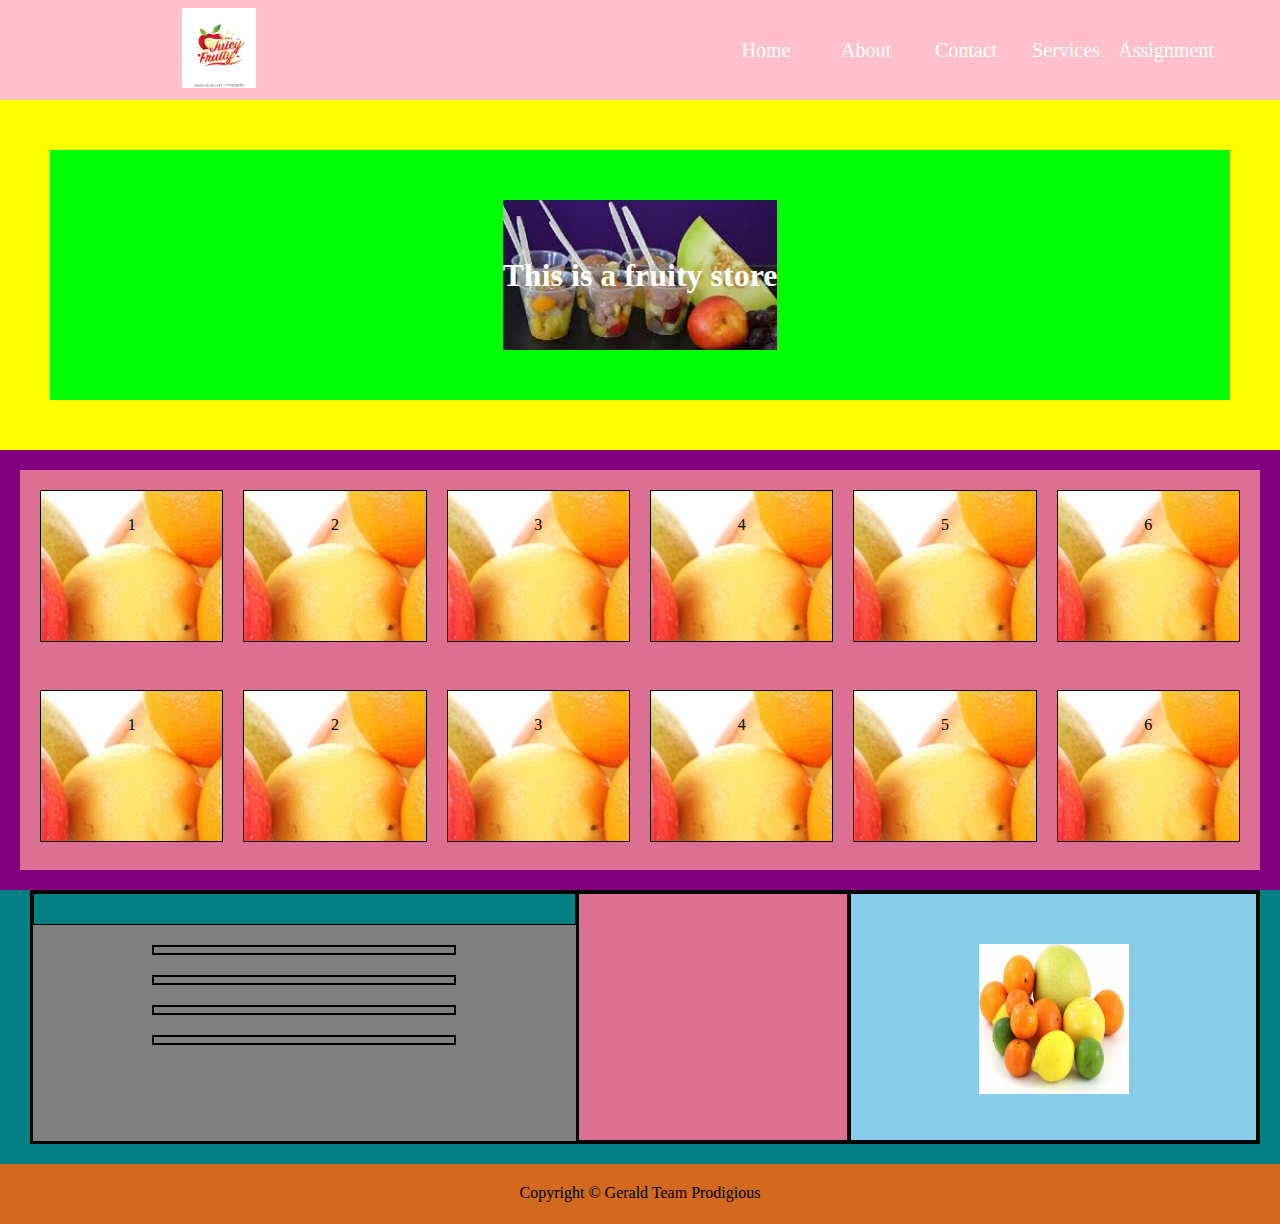
<file: index.html>
<!DOCTYPE html>
<html lang="en">
<head>
    <meta charset="UTF-8">
    <meta http-equiv="X-UA-Compatible" content="IE=edge">
    <meta name="viewport" content="width=device-width, initial-scale=1.0">
    <link rel="stylesheet" href="css/main.css">
    <title>Class evaluation</title>
</head>
<body>
    
    
    <section>
        <section class="header">
            <div class="logo">
                <a href="index.html"><img src="images/logo.jpeg" alt=""></a>
            </div>
            <div class="navbar">
                <div><a href="index.html">Home</a></div>
                <div><a href="about.html">About</a></div>
                <div><a href="contact.html">Contact</a></div>
                <div><a href="services.html">Services</a></div>
                <div><a href="assign.html">Assignment</a></div>
            </div>
        </section>

    </section>
        <!-- banner section area -->
        <section class="banner">
            <div class="banner1">
                <div class="banner1a">
                    <h1>This is a fruity store</h1>
                </div>
             </div>
        </section>

         <!-- main content area -->
         <section class="content">
         <div class="content1">
             <div>1</div>
             <div>2</div>
             <div>3</div>
             <div>4</div>
             <div>5</div>
             <div>6</div>
         </div>
         <div class="content2">
             <div>1</div>
             <div>2</div>
             <div>3</div>
             <div>4</div>
             <div>5</div>
             <div>6</div>
         </div>
        </section>


        <!-- subcontent area -->
        <section class="subcontent">
            <div class="parent">
                <div class="child1">
                    <div class="child1a"></div>
                    <div class="child1b">
                        <div></div>
                        <div></div>
                        <div></div>
                        <div></div>
                    </div>
                </div>
                <div class="child2"></div>
                <div class="child3">
                    <img src="images/lemon.jpg" alt="">
                </div>
            </div>
        </section>
        <!-- Footer area -->
        <section class="footer">
            <p> Copyright &copy; Gerald Team Prodigious</p>
         </section>
    </section>       



</body>
</html>
</file>
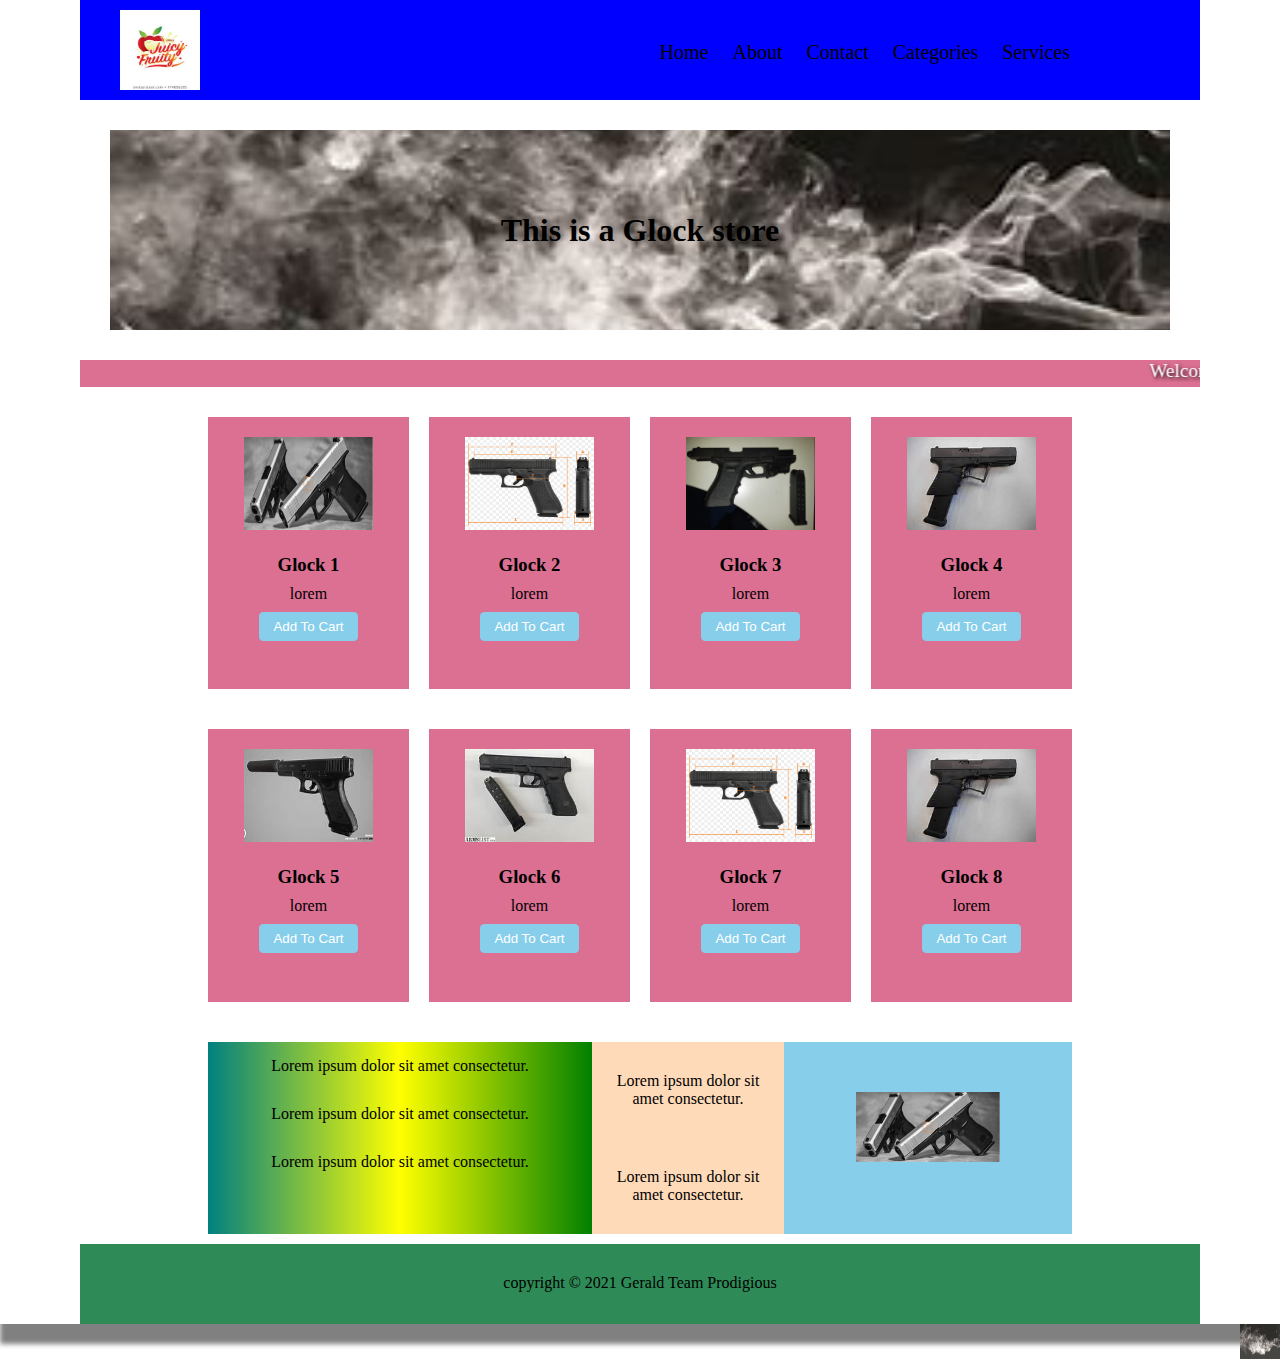
<file: day9_hotseat/index.html>
<!DOCTYPE html>
<html lang="en">
<head>
    <meta charset="UTF-8">
    <meta http-equiv="X-UA-Compatible" content="IE=edge">
    <meta name="viewport" content="width=device-width, initial-scale=1.0">
    <link rel="stylesheet" href="https://cdnjs.cloudflare.com/ajax/libs/font-awesome/4.7.0/css/font-awesome.min.css">
    <link rel="stylesheet" href="css/main.css">
    <title>Day 9</title>
</head>
<body>
    <section class="push">
        <p id="backtotop"></p>
        <!-- header area -->
        <section class="header">
            <section class="header1">
                <div class="logo">
                    <a href="index.html"><img src="images/logo.jpeg" alt="company logo"></a>
                </div>
                <div class="navbar" id="nav">
                    <ul>
                        <li><a href="index.html">Home</a></li>
                        <li><a href="about.html">About</a></li>
                        <li><a href="contact.html">Contact</a></li>
                        <li><a href="categories.html">Categories</a></li>
                        <li><a href="services.html">Services</a></li>
                        <a href="javascript:void(0);" class="icon" onclick="myFunction()">
                            <i class="fa fa-bars"></i>
                        </a>
                    </ul>
                </div>
            </section>
        </section>
        <!-- banner area -->
        <section class="banner">
            <div class="banner1">
                <div class="banner2">
                    <h1><table>This is a Glock store</table></h1>
                </div>
            </div>
        </section>
        <!-- just some text area -->
        <section>
            <div class="text">
                <marquee>Welcome to The Woo's online Glock Store</marquee>
            </div>
        </section>
        <!-- main content area -->
        <section class="content">
            <div>
                <div class="content1">
                    <div class="card">
                        <img src="images/glock.jpg" alt="">
                        <div class="cardcontent">
                            <h3>Glock 1</h3>
                            <p>
                                lorem<span><a href=""></a></span>
                            </p>
                            <button>Add To Cart</button>
                        </div>
                    </div>
                    <div class="card">
                        <img src="images/glock.png" alt="">
                        <div class="cardcontent">
                            <h3>Glock 2</h3>
                            <p>
                                lorem<span><a href=""></a></span>
                            </p>
                            <button>Add To Cart</button>
                        </div>
                    </div>
                    <div class="card">
                        <img src="images/glock3.jpg" alt="">
                        <div class="cardcontent">
                            <h3>Glock 3</h3>
                            <p>
                                lorem<span><a href=""></a></span>
                            </p>
                            <button>Add To Cart</button>
                        </div>
                    </div>
                    <div class="card">
                        <img src="images/glock4.jpg" alt="">
                        <div class="cardcontent">
                            <h3>Glock 4</h3>
                            <p>
                                lorem<span><a href=""></a></span>
                            </p>
                            <button>Add To Cart</button>
                        </div>
                    </div>
                </div>
            </div>
            <div>
                <div class="content2">
                    <div class="card">
                        <img src="images/glock5.jpg" alt="">
                        <div class="cardcontent">
                            <h3>Glock 5</h3>
                            <p>
                                lorem<span><a href="categories.html"></a></span>
                            </p>
                            <button>Add To Cart</button>
                        </div>
                    </div>
                    <div class="card">
                        <img src="images/glock6.jpg" alt="">
                        <div class="cardcontent">
                            <h3>Glock 6</h3>
                            <p>
                                lorem<span><a href="categories.html"></a></span>
                            </p>
                            <button>Add To Cart</button>
                        </div>
                    </div>
                    <div class="card">
                        <img src="images/glock.png" alt="">
                        <div class="cardcontent">
                            <h3>Glock 7</h3>
                            <p>
                                lorem<span><a href="categories.html"></a></span>
                            </p>
                            <button>Add To Cart</button>
                        </div>
                    </div>
                    <div class="card">
                        <img src="images/glock4.jpg" alt="">
                        <div class="cardcontent">
                            <h3>Glock 8</h3>
                            <p>
                                lorem<span><a href="categories.html"></a></span>
                            </p>
                            <button>Add To Cart</button>
                        </div>
                    </div>
                </div>
            </div>
        </section>
        <!-- subcontent area  -->
        <section class="subcontent">
            <div class="parent">
                <div class="child1">
                    <div class="child1a">
                        <p>Lorem ipsum dolor sit amet consectetur.</p>
                        <P>Lorem ipsum dolor sit amet consectetur.</P>
                        <P>Lorem ipsum dolor sit amet consectetur.</P>
                    </div>
                </div>
                <div class="child2">
                    <p>Lorem ipsum dolor sit amet consectetur.</p>
                    <p>Lorem ipsum dolor sit amet consectetur.</p>
                </div>
                <div class="child3">
                    <img src="images/glock.jpg" alt="">
                </div>
            </div>
        </section>
        <!-- footer area -->
        <section class="footer">
            <p>copyright &copy;  2021  Gerald Team Prodigious</p>
        </section>
    </section>
    <a id="back" href="backtotop"><img src="images/smoke.jpg" alt="back to top image"></a>
    <script src="js/main.js"></script>
</body>
</html>
</file>
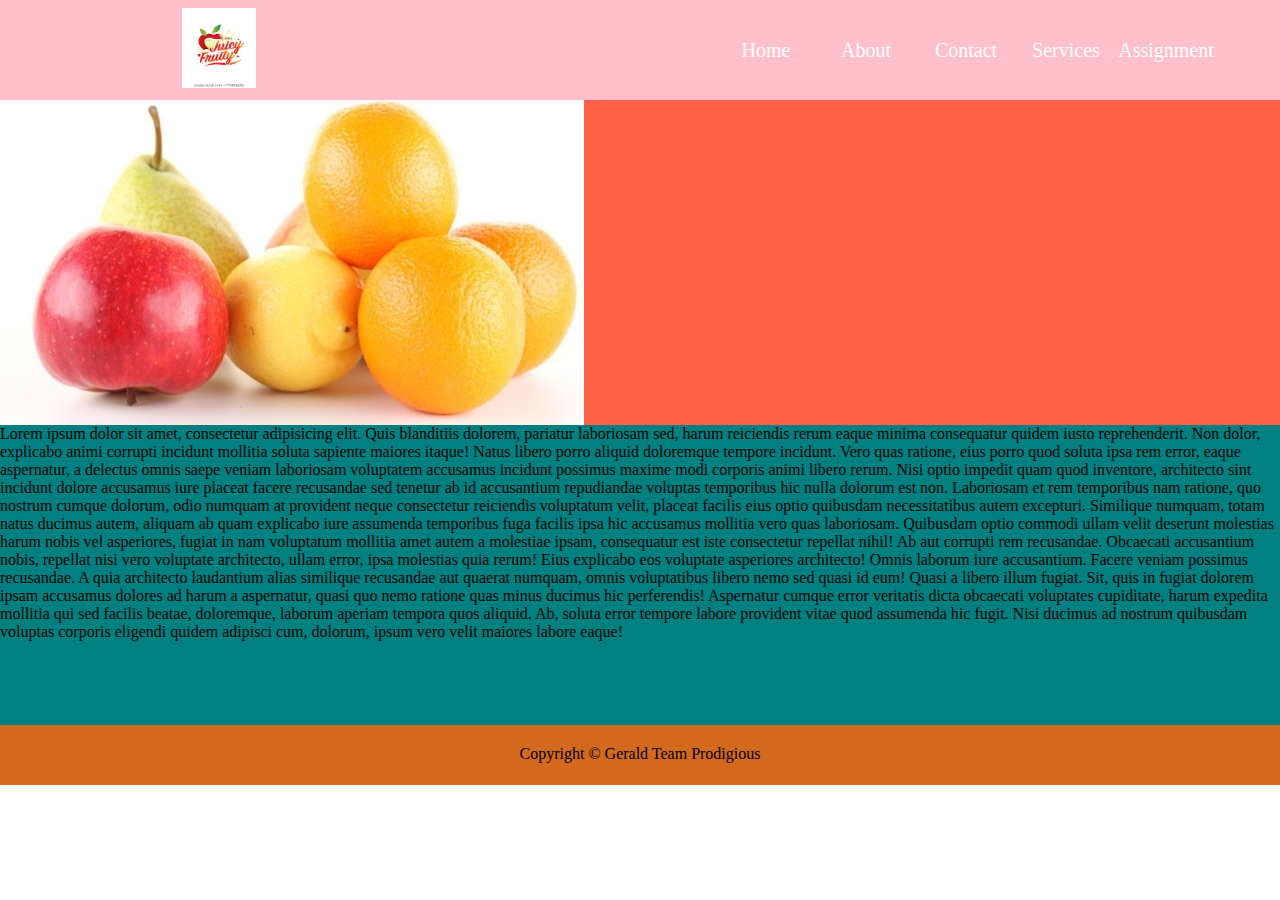
<file: about.html>
<!DOCTYPE html>
<html lang="en">
<head>
    <meta charset="UTF-8">
    <meta http-equiv="X-UA-Compatible" content="IE=edge">
    <meta name="viewport" content="width=device-width, initial-scale=1.0">
    <link rel="stylesheet" href="css/main.css">
    <title>About Us</title>
</head>
<body>
    <section>
        <section class="header">
            <div class="logo">
                <a href="index.html"><img src="images/logo.jpeg" alt=""></a>
            </div>
            <div class="navbar">
                <div><a href="index.html">Home</a></div>
                <div><a href="about.html">About</a></div>
                <div><a href="contact.html">Contact</a></div>
                <div><a href="services.html">Services</a></div>
                <div><a href="assign.html">Assignment</a></div>
            </div>
        </section>
        <section class="aboutmain">
            <!-- <img src="images/apple.jpg" alt=""> -->
        </section>
        <section class="aboutsub">
          Lorem ipsum dolor sit amet, consectetur adipisicing elit. Quis blanditiis dolorem, pariatur laboriosam sed, harum reiciendis rerum eaque minima consequatur quidem iusto reprehenderit. Non dolor, explicabo animi corrupti incidunt mollitia soluta sapiente maiores itaque! Natus libero porro aliquid doloremque tempore incidunt. Vero quas ratione, eius porro quod soluta ipsa rem error, eaque aspernatur, a delectus omnis saepe veniam laboriosam voluptatem accusamus incidunt possimus maxime modi corporis animi libero rerum. Nisi optio impedit quam quod inventore, architecto sint incidunt dolore accusamus iure placeat facere recusandae sed tenetur ab id accusantium repudiandae voluptas temporibus hic nulla dolorum est non. Laboriosam et rem temporibus nam ratione, quo nostrum cumque dolorum, odio numquam at provident neque consectetur reiciendis voluptatum velit, placeat facilis eius optio quibusdam necessitatibus autem excepturi. Similique numquam, totam natus ducimus autem, aliquam ab quam explicabo iure assumenda temporibus fuga facilis ipsa hic accusamus mollitia vero quas laboriosam. Quibusdam optio commodi ullam velit deserunt molestias harum nobis vel asperiores, fugiat in nam voluptatum mollitia amet autem a molestiae ipsam, consequatur est iste consectetur repellat nihil! Ab aut corrupti rem recusandae. Obcaecati accusantium nobis, repellat nisi vero voluptate architecto, ullam error, ipsa molestias quia rerum! Eius explicabo eos voluptate asperiores architecto! Omnis laborum iure accusantium. Facere veniam possimus recusandae. A quia architecto laudantium alias similique recusandae aut quaerat numquam, omnis voluptatibus libero nemo sed quasi id eum! Quasi a libero illum fugiat. Sit, quis in fugiat dolorem ipsam accusamus dolores ad harum a aspernatur, quasi quo nemo ratione quas minus ducimus hic perferendis! Aspernatur cumque error veritatis dicta obcaecati voluptates cupiditate, harum expedita mollitia qui sed facilis beatae, doloremque, laborum aperiam tempora quos aliquid. Ab, soluta error tempore labore provident vitae quod assumenda hic fugit. Nisi ducimus ad nostrum quibusdam voluptas corporis eligendi quidem adipisci cum, dolorum, ipsum vero velit maiores labore eaque!
        </section>

        <section class="footer">
            <p> Copyright &copy; Gerald Team Prodigious</p>
         </section>
    </section>
</body>
</html>
</file>
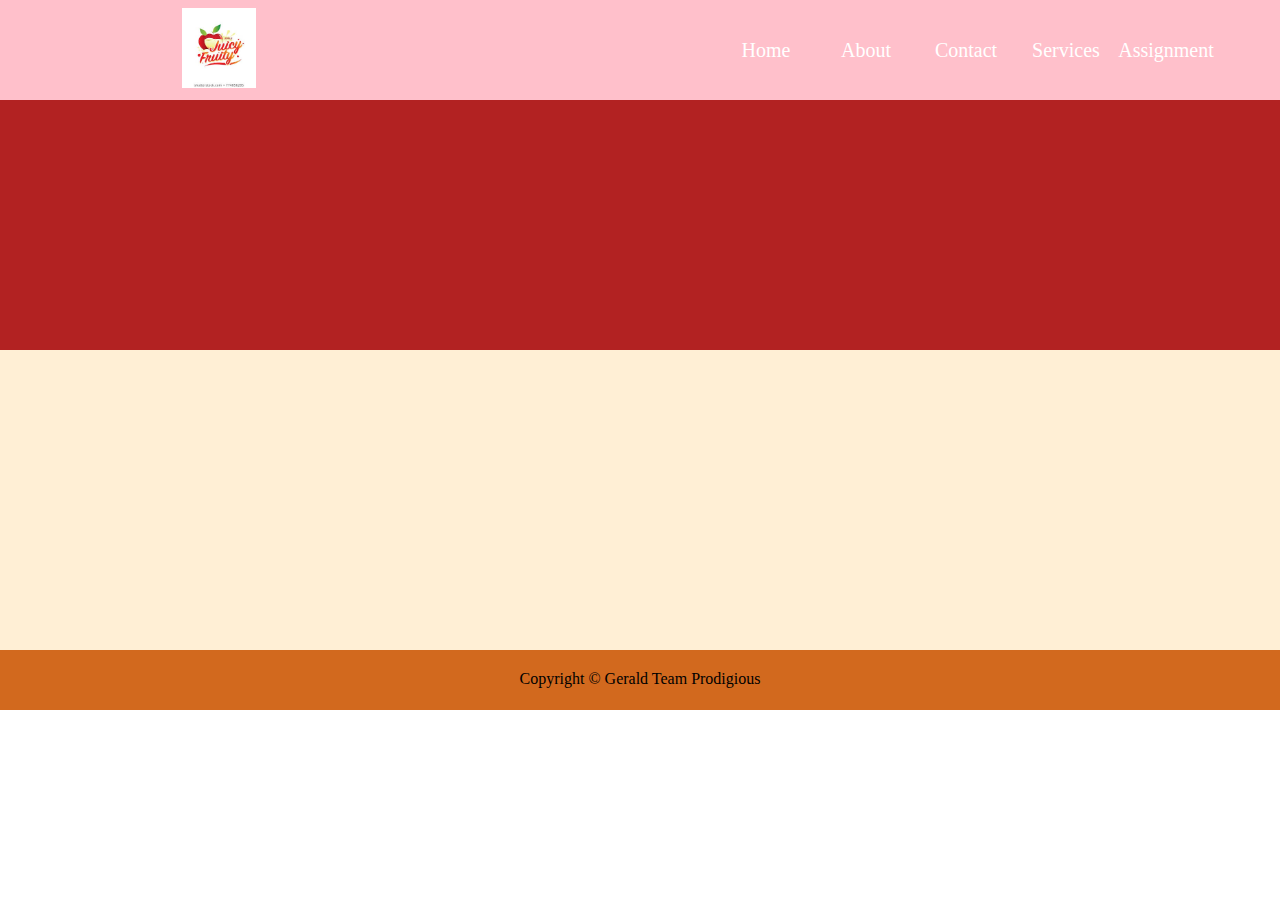
<file: assign.html>
<!DOCTYPE html>
<html lang="en">
<head>
    <meta charset="UTF-8">
    <meta http-equiv="X-UA-Compatible" content="IE=edge">
    <meta name="viewport" content="width=device-width, initial-scale=1.0">
    <link rel="stylesheet" href="css/main.css">
    <title>Assignment</title>
</head>
<body>
    <section>
        <section class="header">
            <div class="logo">
                <a href="index.html"><img src="images/logo.jpeg" alt=""></a>
            </div>
            <div class="navbar">
                <div><a href="index.html">Home</a></div>
                <div><a href="about.html">About</a></div>
                <div><a href="contact.html">Contact</a></div>
                <div><a href="services.html">Services</a></div>
                <div><a href="assign.html">Assignment</a></div>
            </div>
        </section>
        <section class="assignmentmain">

        </section>
        <section class="assignmentsub"></section>


        <section class="footer">
            <p> Copyright &copy; Gerald Team Prodigious</p>
         </section>
    </section>
</body>
</html>
</file>
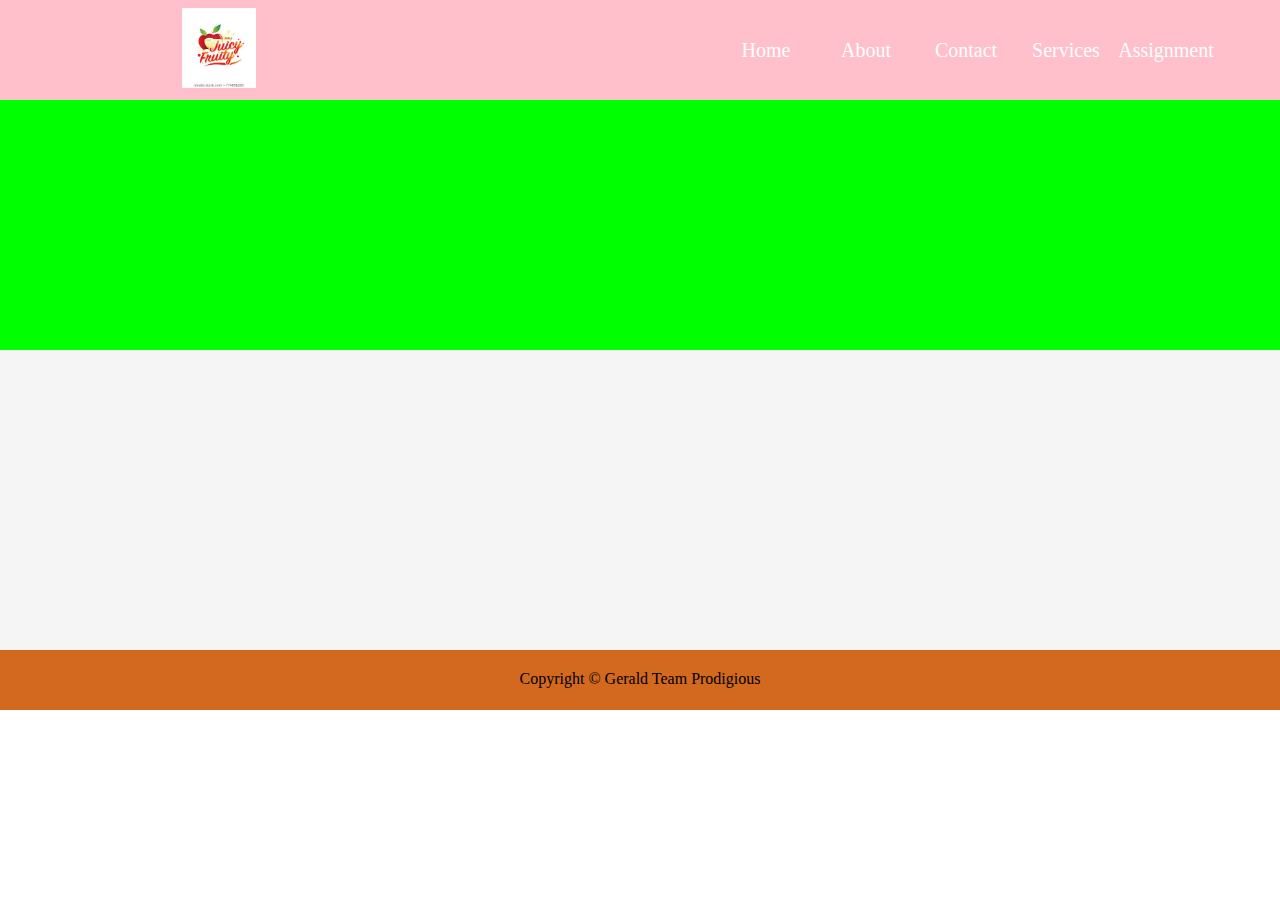
<file: contact.html>
<!DOCTYPE html>
<html lang="en">
<head>
    <meta charset="UTF-8">
    <meta http-equiv="X-UA-Compatible" content="IE=edge">
    <meta name="viewport" content="width=device-width, initial-scale=1.0">
    <link rel="stylesheet" href="css/main.css">
    <title>Contact Us</title>
</head>
<body>
    <section>
        <section class="header">
            <div class="logo">
                <a href="index.html"><img src="images/logo.jpeg" alt=""></a>
            </div>
            <div class="navbar">
                <div><a href="index.html">Home</a></div>
                <div><a href="about.html">About</a></div>
                <div><a href="contact.html">Contact</a></div>
                <div><a href="services.html">Services</a></div>
                <div><a href="assign.html">Assignment</a></div>
            </div>
        </section>
        <section class="contactmain">

        </section>
        <section class="contactsub"></section>


        <section class="footer">
            <p> Copyright &copy; Gerald Team Prodigious</p>
         </section>
    </section>
</body>
</html>
</file>
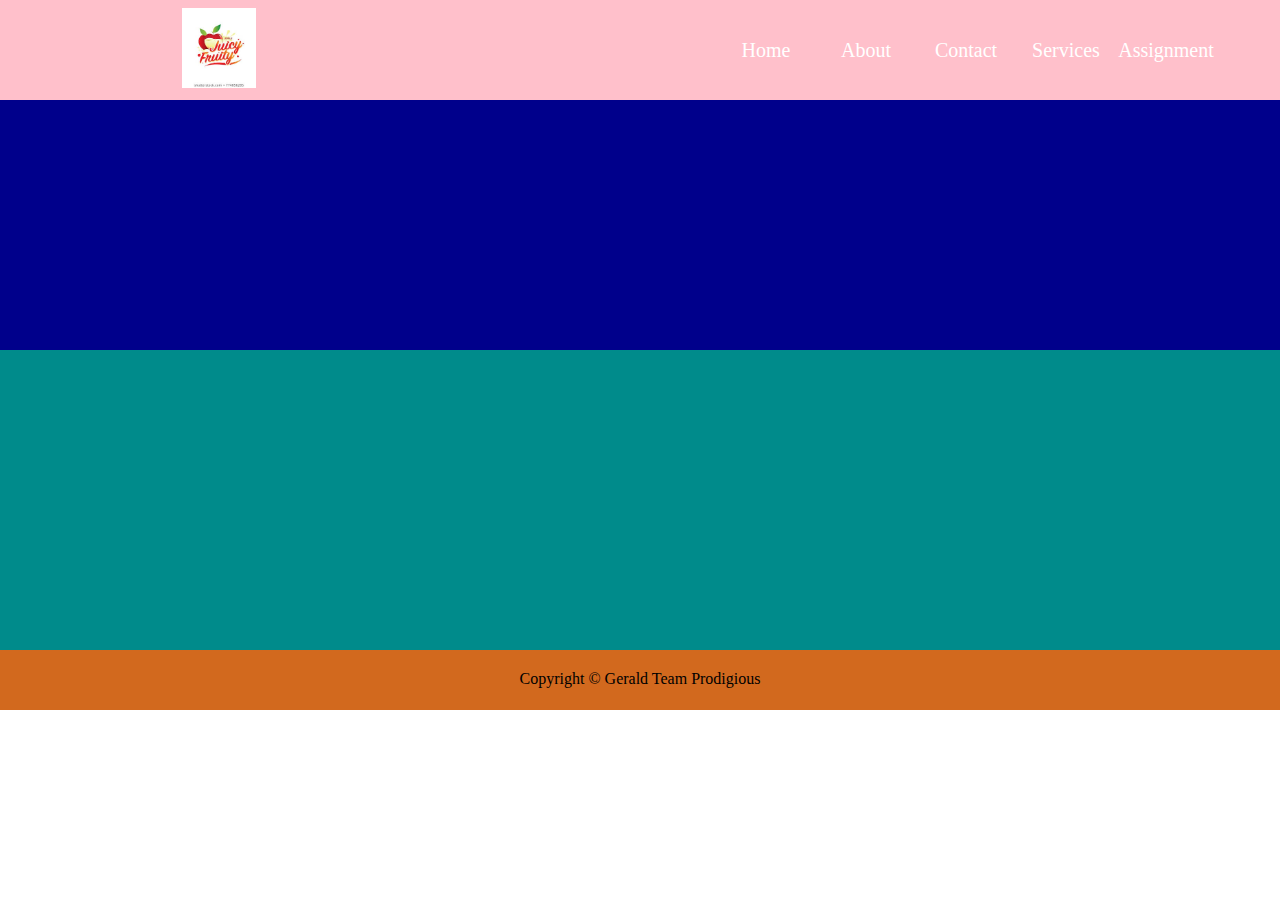
<file: services.html>
<!DOCTYPE html>
<html lang="en">
<head>
    <meta charset="UTF-8">
    <meta http-equiv="X-UA-Compatible" content="IE=edge">
    <meta name="viewport" content="width=device-width, initial-scale=1.0">
    <link rel="stylesheet" href="css/main.css">
    <title>Services</title>
</head>
<body>
    <section>
        <section class="header">
            <div class="logo">
                <a href="index.html"><img src="images/logo.jpeg" alt=""></a>
            </div>
            <div class="navbar">
                <div><a href="index.html">Home</a></div>
                <div><a href="about.html">About</a></div>
                <div><a href="contact.html">Contact</a></div>
                <div><a href="services.html">Services</a></div>
                <div><a href="assign.html">Assignment</a></div>
            </div>
        </section>
        <section class="servicesmain">

        </section>
        <section class="servicessub"></section>


        <section class="footer">
            <p> Copyright &copy; Gerald Team Prodigious</p>
         </section>
    </section>
</body>
</html>
</file>
<file: css/main.css>
* {
    padding: 0;
    margin: 0;
}
/* styling the header area  */
.header {
    background-color: pink;
    height: 100px;
    display: grid;
    grid-template-columns: 20% 75%;
    align-items: center;
    justify-items: end;
}
    /* styling the logo  */
.logo img{
    height: 80px;  
    
}  
   /* styling the navigation links  */
.navbar {
    display: grid;
    grid-template-columns: repeat(5, 100px);  
    
}

.navbar div{
    text-align: center;    
    font-size: 20px; 
}

.navbar a {
    text-decoration: none;
    color: white;
}

/* styling the banner */
.banner {
 /* border: 5px solid black; */
 background-color: yellow;   
 padding: 50px;
}

.banner1{  
    /* border: 5px solid palevioletred; */
    background-color: lime;
    justify-items: center;
    align-items: center;
    padding: 50px 350px;
    
}   
   

.banner1a {
    
    /* border: 5px solid red; */
    background-color: palevioletred;
    background-image: url(../images/banner.jpeg);
    height: 150px;
    background-repeat: no-repeat;
    background-position: center;
    background-size: cover;
    display: grid;
    /* grid-template-columns: 1fr; */
    justify-items: center;
    align-items: center;
    color: white;
   
} 


/* .banner1a h1 {
    text-align: center;
    text-decoration: underline;
    padding: 12%;
} */

.content{
    background-color: purple;
    padding: 20px;
} 

.content1,
.content2{
    display: grid; 
    grid-template-columns: repeat(6, 1fr);
    height: 160px;
    grid-gap: 20px;
    background-color: palevioletred;
    padding: 20px;
} 


.content1 div,
.content2 div{
    border: 1px solid black;
    text-align: center;  
    /* background-color: gray;     */
    background-image: url(../images/apple.jpg);
    height: 100px;
    background-repeat: no-repeat;
    background-position: center;
    padding: 25px;
} 


/* styling the sub content area  */
.subcontent{
    padding: 0px 20px 20px 30px;
    background-color: teal;
} 

 .parent{
    display: grid;
    grid-template-columns: 4fr 2fr 3fr;
    height: 250px;
    background-color: rgb(111, 223, 223);
    border: 2px solid black;
} 


.child1{
    border: 1px solid black;
    background-color: gray;
} 

.child1a{
    border: 1px solid black;
    height: 30px;
    background-color: teal;
} 


.child1b{
    align-items: center;
    justify-items: center;
    display: grid;
    grid-row-gap: 20px;
    padding: 20px 0px;
} 
 
.child1b div{
    width: 300px;
    height: 1px;
    border: 2px solid black; 
    text-align: left;   
    padding: 5px 0px 0px 0px;
} 


.child2{
    border: 2px solid black;
    background-color: palevioletred;
} 


 
.child3{
    border: 2px solid black;
    background-color: skyblue;
}  
 
.child3 img{
    height: 150px;
    width: 150px;
    display: block;
    margin-left: auto;
    margin-right: auto;
    margin-top: 50px    
} 

.footer{
    height: 20px;
    text-align: center;
    background-color: chocolate;
    padding: 20px;
} 

  
/* styling the about content  */

.aboutmain {
    height: 250px;
    background-color: tomato;
    background-image: url(../images/apple.jpg);
    height: 325px;
    background-repeat: no-repeat;
    /* background-position: center; */
}

.aboutsub {
    height: 300px;
    background-color: teal;
}

.contactmain {
    height: 250px;
    background-color: lime;
}

.contactsub {
    height: 300px;
    background-color: whitesmoke;
}

.servicesmain {
    height: 250px;
    background-color: darkblue;
}

.servicessub {
    height: 300px;
    background-color: darkcyan;
}

.assignmentmain {
    height: 250px;
    background-color: firebrick;
}

.assignmentsub {
    height: 300px;
    background-color: papayawhip;
}
</file>
<file: day9_hotseat/css/main.css>
*{
    padding: 0px;
    margin: 0px;
    box-sizing: border-box;
}


/* styling the header area */
.header1{
    display: grid;
    grid-template-columns: 10% 80%;
    justify-items: right;
    align-items: center;
    height: 100px;
    padding: 10px;
    background-color: blue;
}

.logo img{
    height: 80px;
    width: 80px;
}


/* .navbar ul{
  list-style-type: none;
} */

.navbar li {
    display: inline;
    padding: 0px 10px;
}

.navbar a {
    text-decoration: none;
    color: black;
    font-size: 20px;
}

.navbar a:hover {
    background-color: blue;
    color: black;
}

.nvabar a.active {
    background-color: lime;
    color: white;
}

.navbar .icon {
    display: none;
}

/* styling the banner area */
.banner{
    /* background-color: rgb(243, 243, 98); */
    padding: 30px;
}

.banner1 {
    /* border: 10px solid red */
    min-height: 200px;
    background-image: url(../images/smoke.jpg);
    background-repeat: no-repeat;
    background-position: center;
    background-size: cover;
    display: grid;
    grid-template-columns: 1fr;
    justify-items: center;
    align-items: center;
    color: black;
}

.text  {
    color: white;
    text-shadow: 2px 2px 4px #000000;
    background-color: palevioletred;
    font-size: larger;
  }
  
  
  /* styling the main content area  */
  .content{
    padding: 10px 20px;
  }
  
  .content1,
  .content2{
    display: grid;
    grid-template-columns: repeat(4,1fr);
    grid-gap: 20px;
    max-width: 80%;
    margin: auto;
    padding: 20px 0px;
  }

  .content1 div,
  .content2 div {
    text-align: center;
    background-color: palevioletred;
    padding: 20px;
  }

  .card {
    text-align: center;
  }

  .card img{
    width: 80%;
    height: 40%;
  }

  .cardcontent{
    padding: 20px;
  }

  .cardcontent p{
    padding: 9px 0;
  }

  .cardcontent button{
    background-color: skyblue;
    border: 1px solid skyblue;
    padding: 6px 13px;
    border-radius: 4px;
    color: white;
  }

/* styling the sub content area  */
.subcontent {
    padding: 10px 20px;
}

.parent {
    display: grid;
    grid-template-columns: 4fr 2fr 3fr;
    max-width: 80%;
    margin: auto;
}


.child1{
    background-image: linear-gradient(to right, teal , yellow, green);
}

.child1a{
    width: 80%;
    margin: auto;  
} 


.child1a p {
    padding: 15px;
    text-align: center;
  }
    
  .child2{
      background-color: peachpuff;
  }
  
  .child2 p {
    padding: 30px 15px;
    text-align: center;
  }
  .child3{
      background-color: skyblue;
  }
   
  .child3 img{
      max-height: 50%;
      max-width: 50%;
      display: block;
      margin-left: auto;
      margin-right: auto;
      margin-top: 50px    
  }
  
  .footer{
      height: 80px;
      text-align: center;
      background-color: seagreen;
      padding: 30px;
  }
  
  .push {
    padding: 0px 80px;
    box-shadow: 0px 20px 5px grey;
  }

  
#back {
    text-decoration: none;
    color: black;
    float: right;
    opacity: .8; 
    cursor: pointer;
    
}

#back img{
  width: 40px;
  height: 35px;
  
}

/* screen sizes   */
/* Extra small devices (mobile, 500px and below) */

/* To create and style hamburger icon  */
@media screen and (max-width: 500px) {
  .header1{
    display: block;
    height: 50px;
    background-color: palegoldenrod;
    padding: 10px 35px 0px 35px;    
  }
  
  .logo img {
    height: 40px;
    width: 50px;
    /* visibility: hidden; */
    display: none;
  }

  .navbar a{
    display: none;
  }
  .navbar a.icon {
    float: left;
    display: block;
    align-items: center;
    background-color: none;
  }
  .navbar a:hover {
    background-color: transparent;
    color: tomato;
  }
}
  
@media screen and (max-width: 500px) {    
  .navbar.responsive {
    position: absolute;
  }
  .navbar.responsive .icon {
    position: absolute;
    right: 5;
    top: 0;
  }
  .navbar.responsive a {
    float: none;
    display: block;
    text-align: right;    
  }
  /* Done creating and styling hamburger icon  */
  
  .content{
    padding: 10px;
  }
  
  .content1,
  .content2{
    /* display: block; this can be used to put contents in one box, in one column  */
    display: grid;
    grid-template-columns: repeat(1,1fr);
    grid-gap: 0px; 
    max-width: 50%;
    margin: auto;
    padding: 5px 0px;
  }
  
  .content1 div,
  .content2 div{
    text-align: center;  
    background-color: lightseagreen;    
    padding: 5px 0px; 
  }
  
  .card {
    text-align: center;
  }
  .card img{
    width: 80%;
    height: 50%;
  }
  
  .cardcontent{
    padding: 10px 10px;
  }
  
  .cardcontent p{
    padding: 5px 0;
  }
  
  .cardcontent button {
    background: red;
    border: 1px solid skyblue;
    color: black;
  }
  
  .parent{
    display: grid;
    grid-template-columns: repeat(1,1fr);
    max-width: 60%;
    margin: auto;  
    grid-gap: 0px;
  }  
  
  .child1{
    background-image: linear-gradient(to bottom right, tomato, peachpuff, purple)
  }
  
  .child1a{
    width: 80%;
    margin: auto;  
  } 
  
  .child1a p {
    padding: 15px;
    text-align: center;
  }
  
  .child2{
    background-color: royalblue;
  }
  
  .child3{
    background-color: darkblue;
    /* grid-column-start: 1;
    grid-column-end: 3; */
  }
  
  .child3 img{
    max-height: 50%;
    max-width: 50%;
    display: block;
    margin-left: auto;
    margin-right: auto;
    margin-top: 30px    
  }
  
  .footer{
    height: 40px;
    text-align: center;
    background-color: lime;
    padding: 5px;
  }
  
  .footer p{
    padding: 2px;   
  }
}
  
/* Small devices (mobiles, 501px to 600px) */
@media (min-width: 501px) and (max-width: 600px) {
  .header1{
    display: block;
    height: 80px;
    background-color: sandybrown;
    padding: 15px  20px;
  }

  .logo img {
    height: 40px;
    width: 50px;
  }

  .navbar a{
    display: none;
  }
  .navbar a.icon {
    float: right;
    display: block;
  }
  .navbar a:hover {
    background-color: transparent;
    color: tomato;
  }
}

@media (min-width: 501px) and (max-width: 600px) {
  
  .navbar.responsive {
    position: relative;
  }
  .navbar.responsive .icon {
    position: absolute;
    right: 0;
    top: 0;
  }
  .navbar.responsive a {
    float: none;
    display: block;
    text-align: right;
  } 
  /* Done creating and styling hamburger icon  */

  .content{
    padding: 10px;
  }

  .content1,
  .content2{
    display: grid;
    grid-template-columns: repeat(2,1fr);
    grid-gap: 10px; /*the padding here was the reason for the overlap  */
    max-width: 80%;
    margin: auto;
    padding: 5px 0px;
  }

  .content1 div,
  .content2 div{
    text-align: center;  
    background-color: yellowgreen;    
    padding: 10px 0px; 
  }
 
  .card {
    text-align: center;
  }
  .card img{
    width: 80%;
    height: 50%;
  }

  .cardcontent{
    padding: 10px 10px;
  }

  .cardcontent p{
    padding: 5px 0;
  }

  .cardcontent button {
    background: red;
    border: 1px solid skyblue;
    color: black;
  }

  .parent{
    display: grid;
    grid-template-columns: repeat(2,1fr);
    max-width: 80%;
    margin: auto;
  }

  .child1{
    background-image: radial-gradient(crimson, cyan, coral );
  }

  .child1a{
    width: 80%;
    margin: auto;  
  } 

  .child1a p {
    padding: 15px;
    text-align: center;
  }

  .child2{
    background-color: gray;
  }

  .child3{
    background-color: blueviolet;
    grid-column-start: 1;
    grid-column-end: 3;
  }

  .child3 img {
    max-height: 50%;
    max-width: 50%;
    display: block;
    margin-left: auto;
    margin-right: auto;
    margin-top: 30px;
  } 

  
  .footer{
    height: 80px;
    text-align: center;
    background-color: salmon;
    padding: 20px;
  }

  .footer p{
    padding: 10px;   
  }
} 

/* Medium devices (large phones, portrait tablets and landscape tablets, 601px and up) */
/* To create and style hamburger icon  */
@media (min-width:601px) and (max-width: 768px){

  .header1{
    display: block;
    justify-items: center;
    align-items: center;
    height: 90px;
    background-color: teal;
    padding: 15px 20px;
  }
  
  .logo img {
    height: 50px;
    width: 80px;
  }
  
    .navbar a{
      display: none;
    }
    .navbar a.icon {
      float: right;
      display: block;
    }
    .navbar a:hover {
      background-color: transparent;
      color: tomato;
    }
  }
  
  @media (min-width:601px) and (max-width: 768px) {
        
    .navbar.responsive a {
      float: none;
      display: block;
      text-align: right;
    }
  
  /* Done creating and styling hamburger icon  */

.content{
    padding: 10px 0px;
}

.content1,
.content2{
    display: grid;
    grid-template-columns: repeat(2,1fr);
    grid-gap: 20px; 
    max-width: 88%;
    margin: auto;
    padding: 10px 0px;
}

.content1 div,
.content2 div{
    text-align: center;  
    background-color: cornflowerblue;    
    padding: 10px 0px; 
}

.card {
  text-align: center;
}
.card img{
  width: 80%;
  height: 50%;
}

.cardcontent{
  padding: 10px 10px;
}

.cardcontent p{
  padding: 5px 0;
}

.cardcontent button {
  background: yellowgreen;
  border: 1px solid purple;
  color: black;
}

.parent{
  display: grid;
  grid-template-columns: repeat(2,1fr);
  max-width: 95%;
  margin: auto;
  height: 600px;
}


.child1{
  background-image: radial-gradient(circle,orange, orangered, seagreen, deeppink);
  
}

.child1a{
  width: 100%;
  margin: auto;  
} 

.child1a p {
padding: 30px 15px;
text-align: center;
}

.child2{
  background-color: palevioletred;
}

.child2 p {
  padding: 50px 30px;
  text-align: center;
  }
.child3{
  background-color: palegreen;
  grid-column-start: 1;
  grid-column-end: 3;
}

.child3 img{
  max-height: 50%;
  max-width: 50%;
  display: block;
  margin-left: auto;
  margin-right: auto;
  margin-top: 70px    
}

.footer{
  height: 80px;
  text-align: center;
  background-color: plum;
  padding: 20px;
}

.footer p{
  padding: 10px;   
}

}




/* styling about page  */

.about {
  /* padding: 20px; */
  background-color: darkblue;
}

.banner {
  /* background-color: rgb(243, 243, 98); */
  padding: 30px;
}

.aboutbanner1{  
  /* border: 10px solid red;   */
  min-height: 50px;
  display: grid;
  grid-template-columns: 1fr;
  justify-items: center;
  align-items: center;    
  color: khaki;    
}
.aboutbanner1 h1 {
  text-decoration-line: underline;
  text-decoration-color: chartreuse;
}
.aboutcontent {
  padding: 30px 30px;
}
.aboutcontent1 {
  display: block;
  background-color: thistle;
  max-width: 80%;
  margin: auto;
}
.aboutcontent1 div {
  text-align: center;
  background-color: turquoise;
  padding: 20px 0px;
}
.aboutcard {
  display: grid;
  grid-template-columns: repeat(3,1fr);
  /* border: 1px solid gold;     */    
  padding: 20px;
}
.aboutcard p{
  border: 1px solid gold;
  padding: 20px;
  /* align-items: center; */
  text-align: center;    
}

.contactcontent {
  height: 600px;
}
.categoriescontent {
  padding: 60px 0px;
} 
.categoriescontent1 {
  display: grid;
  grid-template-columns: repeat(4,1fr);
  grid-gap: 20px;
  max-width: 80%;
  margin: auto;
  padding: 20px 0px;
}

.categoriescontent1 div {
text-align: center;  
background-color: royalblue;    
padding: 20px; 
}

.aboutmain {
  height: 400px;
  background-image: url(../images/lake_mountain_scenery-1600x900\ \(1\).jpg);
}

.aboutsub {
  height: 250;
  background-color: cadetblue;
}

.contactmain {
  height: 400px;
  background-image: url(../images/lake_mountain_scenery-1600x900\ \(1\).jpg);
}

.contactsub {
  height: 250px;
  background-color: cadetblue;
  font-size: 50px;
}

.servicesmain {
  height: 400px;
  background-image: url(../images/lake_mountain_scenery-1600x900\ \(1\).jpg);
}

.servicessub{
  height: 250px;
  background-color: cadetblue;
  font-size: 50px;
}

.categoriesmain{
  height: 400px;
  background-image: url(../images/lake_mountain_scenery-1600x900\ \(1\).jpg);
}

.categoriessub{
  height: 250px;
  background-color: cadetblue;
}
</file>
